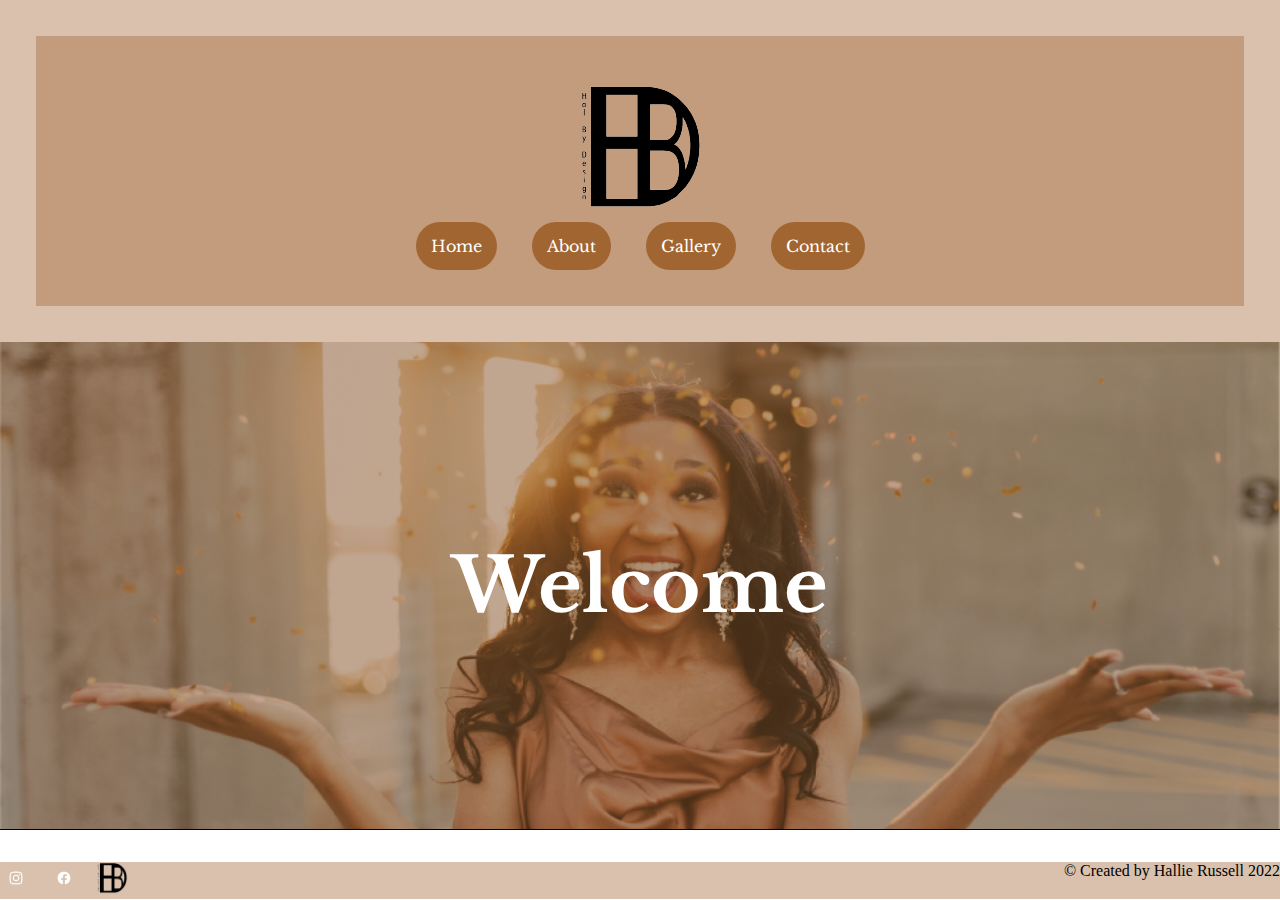
<file: index.html>
<!doctype html>
<html class="no-js" lang="en">

<head>
  <meta charset="utf-8">
  <title>Hallie Russell's Portfolio</title>
  <meta name="description" content="This contains photography and design created by Hallie Russell">
  <meta name="viewport" content="width=device-width, initial-scale=1">

  <meta property="og:title" content="">
  <meta property="og:type" content="">
  <meta property="og:url" content="">
  <meta property="og:image" content="">

  <link rel="manifest" href="site.webmanifest">
  <link rel="apple-touch-icon" href="icon.png">
  <!-- Place favicon.ico in the root directory -->

  <link rel="stylesheet" href="css/normalize.css">
  <link rel="stylesheet" href="css/main.css">

  <meta name="theme-color" content="#fafafa">
  <link rel="preconnect" href="https://fonts.googleapis.com">
  <link rel="preconnect" href="https://fonts.gstatic.com" crossorigin>
  <link href="https://fonts.googleapis.com/css2?family=Julius+Sans+One&family=Libre+Baskerville:ital,wght@0,400;0,700;1,400&family=Raleway:wght@400;500;900&display=swap" rel="stylesheet">

</head>

<body>
  <!-- Place your site's HTML here -->
  <div class="hallie-header">
    <header class="hallie-header">
      <div class="hallie-logo-wrapper">
      <img class="hallie-logo" src="./img/halbydesignlogo.png" alt="" />
      </div>
      <nav class="hallie-main-nav">
        <a class="button"href="./index.html">Home</a>
        <a class="button"href="./aboutus.html">About</a>
        <a class="button"href="./gallery.html">Gallery</a>
        <a class="button"href="./contact.html">Contact</a>
      </nav>
      <div class="mobile-nav-wrapper">
        <a class="mobile-menu"href="javascript:void(0);" class="icon" onclick="myFunction()">
          MENU
        </a>
        <nav id="myLinks" class="mobile-main-nav">
          <a class="button"href="./index.html">Home</a>
          <a class="button"href="./aboutus.html">About</a>
          <a class="button"href="./gallery.html">Gallery</a>
          <a class="button"href="./contact.html">Contact</a>
        </nav>
      </div>
    </header>
  </div>
  <div class="hallie-intro">
    <h1 class="hallie-welcome">Welcome</h1>
  </div>
  <div class="hallie-main-content-wrapper">
  <main class="hallie-main-content">
  </main>
  </div>

  <div class="hallie-footer-wrapper">
    <footer class="hallie-footer">
      <div class="hallie-social-links">
        <a class="hallie-social-link" href="https://www.instagram.com/halbydesign/" target="_blank">
          <img class="hallie-social-link-image" src="./img/instagram.png" alt="">
          <span class="hallie-social-link-text sr-only">Instagram</span>
        </a>
        <a class="hallie-social-link" href="https://www.facebook.com/halbydesignn/" target="_blank">
          <img class="hallie-social-link-image" src="./img/facebook.png" alt="">
          <span class="hallie-social-link-text sr-only">Facebook</span>
        </a>
        <a class="hallie-social-link" href="https://halbydesign.org/" target="_blank">
          <img class="hallie-social-link-image" src="./img/halbydesignlogo.png" alt="">
          <span class="hallie-social-link-text sr-only">Website</span>
        </a>
      </div>
      <span class="hallie-copyright">&copy; Created by Hallie Russell 2022</span>
    </footer>
  </div>
  <script src="js/main.js"></script>
</body>

</html>
</file>
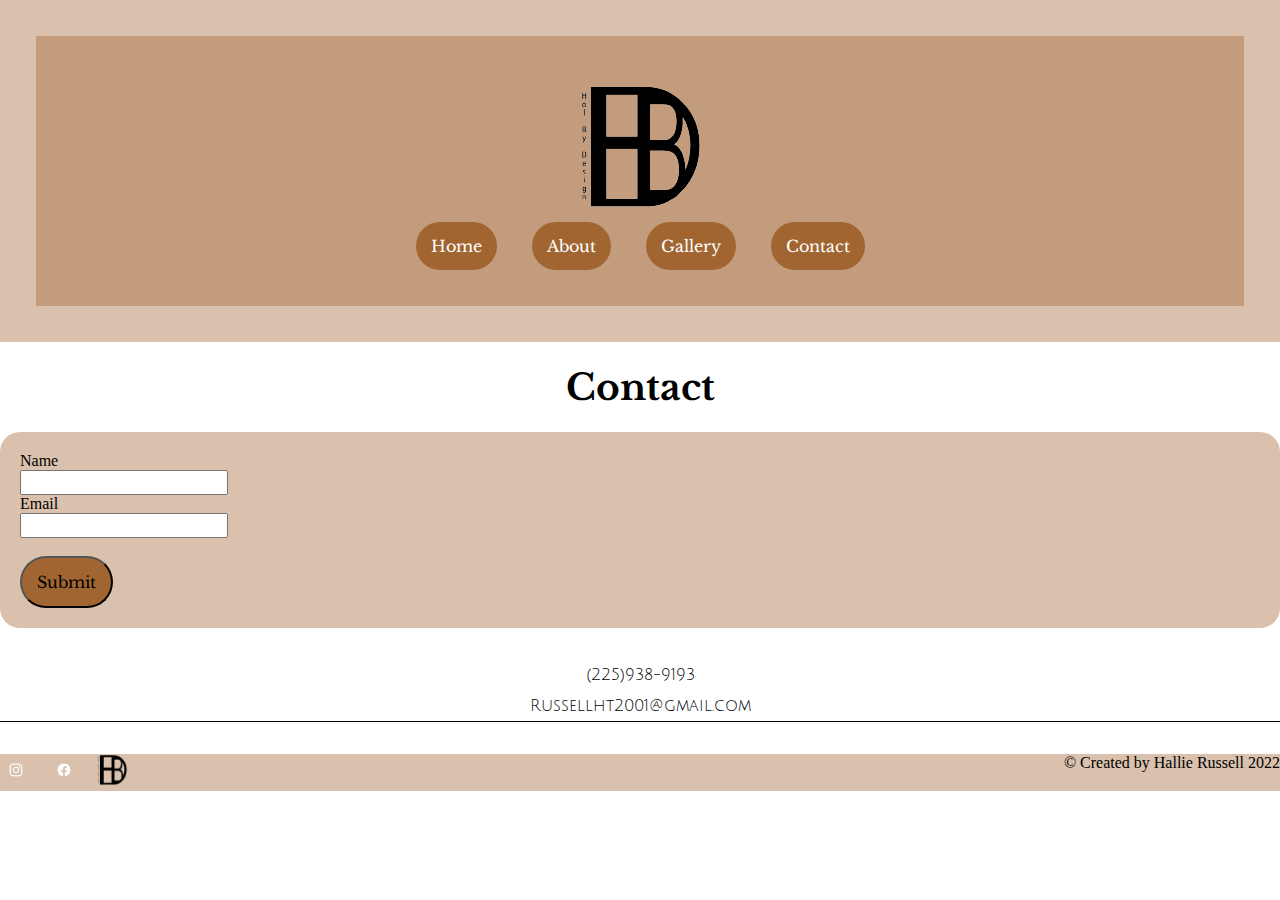
<file: contact.html>
<!doctype html>
<html class="no-js" lang="en">

<head>
  <meta charset="utf-8">
  <title>Contact Us</title>
  <meta name="description" content="Get in touch with Hallie Russell">
  <meta name="viewport" content="width=device-width, initial-scale=1">

  <meta property="og:title" content="">
  <meta property="og:type" content="">
  <meta property="og:url" content="">
  <meta property="og:image" content="">

  <link rel="manifest" href="site.webmanifest">
  <link rel="apple-touch-icon" href="icon.png">
  <!-- Place favicon.ico in the root directory -->

  <link rel="stylesheet" href="css/normalize.css">
  <link rel="stylesheet" href="css/main.css">

  <meta name="theme-color" content="#fafafa">
  <link rel="preconnect" href="https://fonts.googleapis.com">
  <link rel="preconnect" href="https://fonts.gstatic.com" crossorigin>
  <link href="https://fonts.googleapis.com/css2?family=Julius+Sans+One&family=Libre+Baskerville:ital,wght@0,400;0,700;1,400&family=Raleway:wght@400;500;900&display=swap" rel="stylesheet">

</head>

<body>
  <!-- Place your site's HTML here -->
  <div class="hallie-header">
    <header class="hallie-header">
      <div class="hallie-logo-wrapper">
      <img class="hallie-logo" src="./img/halbydesignlogo.png" alt="" />
      </div>
      <nav class="hallie-main-nav">
        <a class="button"href="./index.html">Home</a>
        <a class="button"href="./aboutus.html">About</a>
        <a class="button"href="./gallery.html">Gallery</a>
        <a class="button"href="./contact.html">Contact</a>
      </nav>
      <div class="mobile-nav-wrapper">
        <a class="mobile-menu"href="javascript:void(0);" class="icon" onclick="myFunction()">
          MENU
        </a>
        <nav id="myLinks" class="mobile-main-nav">
          <a class="button"href="./index.html">Home</a>
          <a class="button"href="./aboutus.html">About</a>
          <a class="button"href="./gallery.html">Gallery</a>
          <a class="button"href="./contact.html">Contact</a>
        </nav>
      </div>
    </header>
  </div>
  <div class="hallie-contact-content-wrapper">
    <main class="hallie-main-content">
      <h1>Contact</h1>
      <form class="contact" action="">
        <label for="name">Name</label><br>
        <input type="text" id="name" name="name" value=""><br>
        <label for="email">Email</label><br>
        <input type="email" id="email" name="email" value=""><br><br>
        <input class="button"type="submit" value="Submit">
      </form>
    </main>
  </div>
<a class="hallie-contact"href="tel:2259389193"> (225)938-9193 </a>
<a class="hallie-contact"href="mailto:russellht2001@gmail.com">Russellht2001@gmail.com</a>
<div class="hallie-footer-wrapper">
    <footer class="hallie-footer">
      <div class="hallie-social-links">
        <a class="hallie-social-link" href="https://www.instagram.com/halbydesign/" target="_blank">
          <img class="hallie-social-link-image" src="./img/instagram.png" alt="">
          <span class="hallie-social-link-text sr-only">Instagram</span>
        </a>
        <a class="hallie-social-link" href="https://www.facebook.com/halbydesignn/" target="_blank">
          <img class="hallie-social-link-image" src="./img/facebook.png" alt="">
          <span class="hallie-social-link-text sr-only">Facebook</span>
        </a>
        <a class="hallie-social-link" href="https://halbydesign.org/" target="_blank">
          <img class="hallie-social-link-image" src="./img/halbydesignlogo.png" alt="">
          <span class="hallie-social-link-text sr-only">Website</span>
        </a>
      </div>
      <span class="hallie-copyright">&copy; Created by Hallie Russell 2022</span>
    </footer>
  </div>
<script src="js/main.js"></script>
</body>
</file>
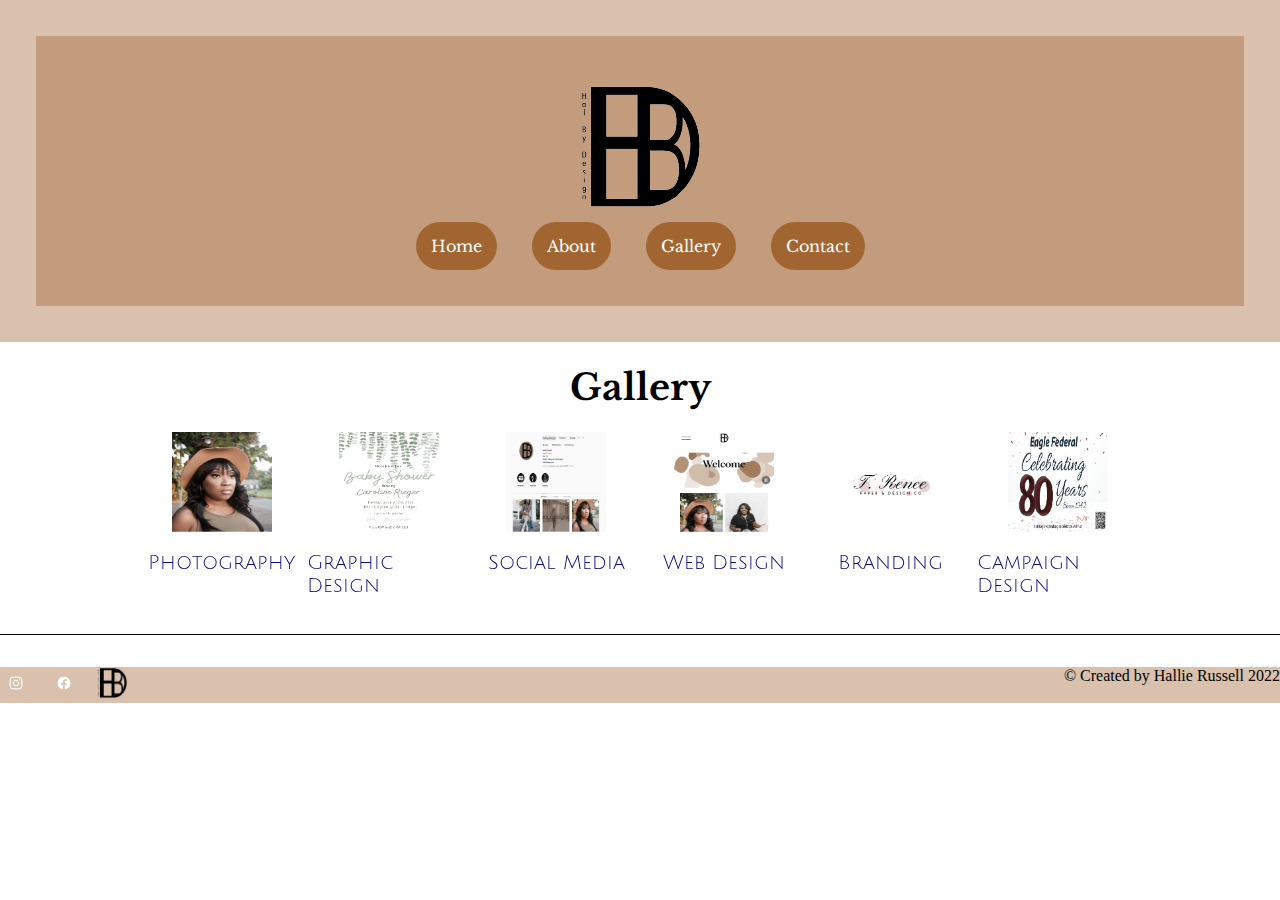
<file: gallery.html>
<!doctype html>
<html class="no-js" lang="en">

<head>
  <meta charset="utf-8">
  <title>Gallery</title>
  <meta name="description" content="This contains products and services created by Hallie Russell">
  <meta name="viewport" content="width=device-width, initial-scale=1">

  <meta property="og:title" content="">
  <meta property="og:type" content="">
  <meta property="og:url" content="">
  <meta property="og:image" content="">

  <link rel="manifest" href="site.webmanifest">
  <link rel="apple-touch-icon" href="icon.png">
  <!-- Place favicon.ico in the root directory -->

  <link rel="stylesheet" href="css/normalize.css">
  <link rel="stylesheet" href="css/main.css">

  <meta name="theme-color" content="#fafafa">
  <link rel="preconnect" href="https://fonts.googleapis.com">
  <link rel="preconnect" href="https://fonts.gstatic.com" crossorigin>
  <link href="https://fonts.googleapis.com/css2?family=Julius+Sans+One&family=Libre+Baskerville:ital,wght@0,400;0,700;1,400&family=Raleway:wght@400;500;900&display=swap" rel="stylesheet">

</head>

<body>
  <!-- Place your site's HTML here -->
  <div class="hallie-header">
    <header class="hallie-header">
      <div class="hallie-logo-wrapper">
      <img class="hallie-logo" src="./img/halbydesignlogo.png" alt="" />
      </div>
      <nav class="hallie-main-nav">
        <a class="button"href="./index.html">Home</a>
        <a class="button"href="./aboutus.html">About</a>
        <a class="button"href="./gallery.html">Gallery</a>
        <a class="button"href="./contact.html">Contact</a>
      </nav>
      <div class="mobile-nav-wrapper">
        <a class="mobile-menu"href="javascript:void(0);" class="icon" onclick="myFunction()">
          MENU
        </a>
        <nav id="myLinks" class="mobile-main-nav">
          <a class="button"href="./index.html">Home</a>
          <a class="button"href="./aboutus.html">About</a>
          <a class="button"href="./gallery.html">Gallery</a>
          <a class="button"href="./contact.html">Contact</a>
        </nav>
      </div>
    </header>
  </div> 
  <div class="hallie-main-content-wrapper">
    <main class="hallie-main-content">
      <h1>Gallery</h1>
      <ul class="hallie-service-list">
        <li>
          <a href="./gallery/photography.html">
            <img class="hallie-image"src="./img/court5.png" alt="">
            <p>Photography</p>
          </a>
        </li>
        <li>
          <a href="./gallery/graphics.html">
            <img class="hallie-image"src="./img/babyshower.png" alt="">
            <p>Graphic Design</p>
          </a>
        </li>
        <li>
          <a href="./gallery/social.html">
            <img class="hallie-image"src="./img/insta2.png" alt="">
            <p>Social Media</p>
          </a>
        </li>
        <li>
          <a href="./gallery/web.html">
            <img class="hallie-image"src="./img/web2.png" alt="">
            <p>Web Design</p>
          </a>
        </li>
        <li>
          <a href="./gallery/branding.html">
            <img class="hallie-image"src="./img/treneelogo.png" alt="">
            <p>Branding</p>
          </a>
        </li>
        <li>
          <a href="./gallery/campaign.html">
            <img class="hallie-image"src="./img/campaign.png" alt="">
            <p>Campaign Design</p>
          </a>
        </li>
      </ul>
    </main>
  </div>
  <div class="hallie-footer-wrapper">
    <footer class="hallie-footer">
      <div class="hallie-social-links">
        <a class="hallie-social-link" href="https://www.instagram.com/halbydesign/" target="_blank">
          <img class="hallie-social-link-image" src="./img/instagram.png" alt="">
          <span class="hallie-social-link-text sr-only">Instagram</span>
        </a>
        <a class="hallie-social-link" href="https://www.facebook.com/halbydesignn/" target="_blank">
          <img class="hallie-social-link-image" src="./img/facebook.png" alt="">
          <span class="hallie-social-link-text sr-only">Facebook</span>
        </a>
        <a class="hallie-social-link" href="https://halbydesign.org/" target="_blank">
          <img class="hallie-social-link-image" src="./img/halbydesignlogo.png" alt="">
          <span class="hallie-social-link-text sr-only">Website</span>
        </a>
      </div>
      <span class="hallie-copyright">&copy; Created by Hallie Russell 2022</span>
    </footer>
  </div>
  <script src="js/main.js"></script>
</body>
</file>
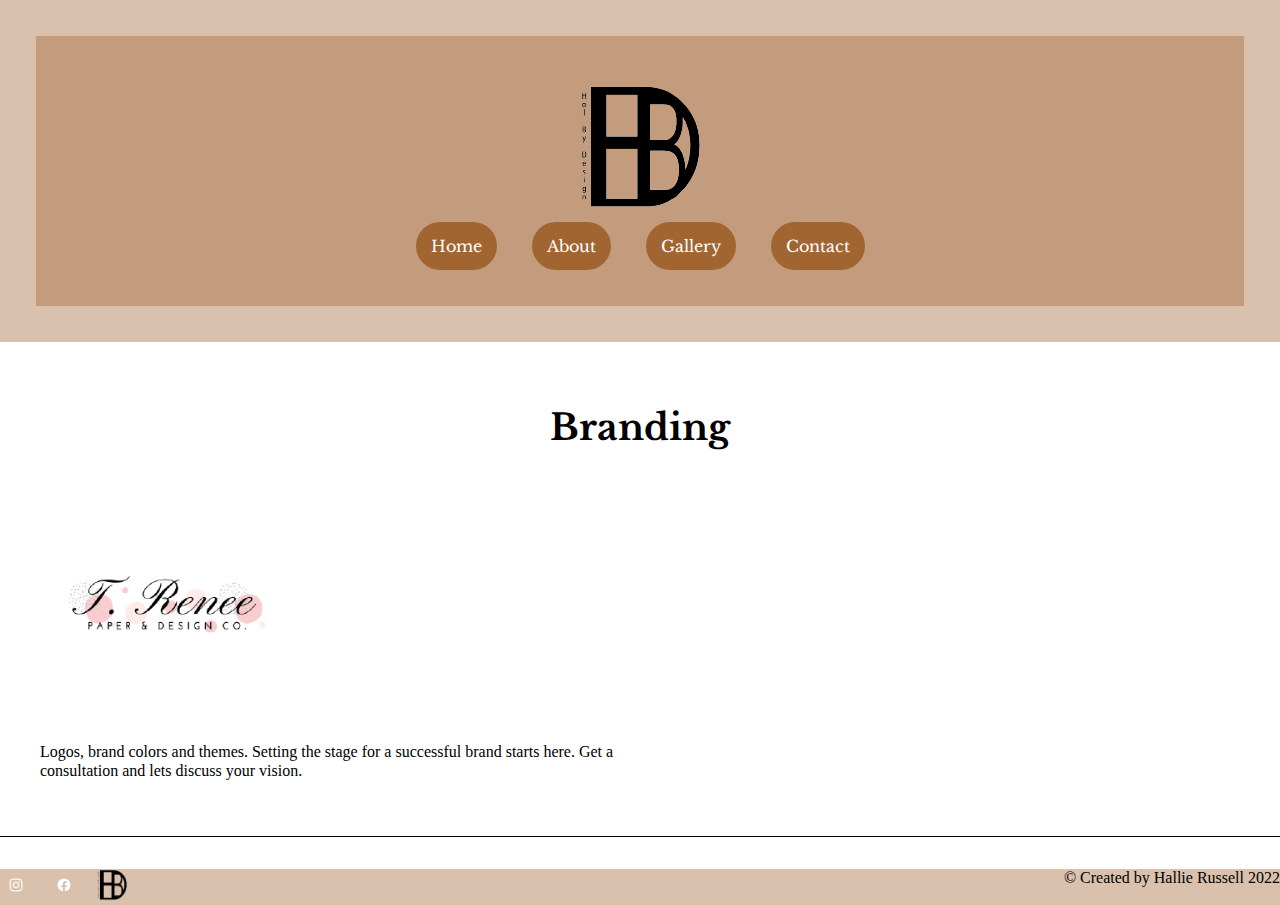
<file: gallery/branding.html>
<!doctype html>
<html class="no-js" lang="en">

<head>
  <meta charset="utf-8">
  <title>Photography</title>
  <meta name="description" content="This contains branding created by Hallie Russell">
  <meta name="viewport" content="width=device-width, initial-scale=1">

  <meta property="og:title" content="">
  <meta property="og:type" content="">
  <meta property="og:url" content="">
  <meta property="og:image" content="">

  <link rel="manifest" href="site.webmanifest">
  <link rel="apple-touch-icon" href="icon.png">
  <!-- Place favicon.ico in the root directory -->

  <link rel="stylesheet" href="../css/normalize.css">
  <link rel="stylesheet" href="../css/main.css">

  <meta name="theme-color" content="#fafafa">
  <link rel="preconnect" href="https://fonts.googleapis.com">
  <link rel="preconnect" href="https://fonts.gstatic.com" crossorigin>
  <link href="https://fonts.googleapis.com/css2?family=Julius+Sans+One&family=Libre+Baskerville:ital,wght@0,400;0,700;1,400&family=Raleway:wght@400;500;900&display=swap" rel="stylesheet">

</head>

<body>
  <!-- Place your site's HTML here -->
  <div class="hallie-header">
    <header class="hallie-header">
      <div class="hallie-logo-wrapper">
      <img class="hallie-logo" src="../img/halbydesignlogo.png" alt="" />
      </div>
      <nav class="hallie-main-nav">
        <a class="button"href="../index.html">Home</a>
        <a class="button"href="../aboutus.html">About</a>
        <a class="button"href="../gallery.html">Gallery</a>
        <a class="button"href="../contact.html">Contact</a>
      </nav>
      <div class="mobile-nav-wrapper">
        <a class="mobile-menu"href="javascript:void(0);" class="icon" onclick="myFunction()">
          MENU
        </a>
        <nav id="myLinks" class="mobile-main-nav">
          <a class="button"href="../index.html">Home</a>
          <a class="button"href="../aboutus.html">About</a>
          <a class="button"href="../gallery.html">Gallery</a>
          <a class="button"href="../contact.html">Contact</a>
        </nav>
      </div>
    </header>
  </div>
  <div class="hallie-feature-content">
    <div>
        <h1>Branding</h1>
    </div>
    <img class="hallie-feature-image"src="../img/treneelogo.png" alt="">
  <div class="hallie-content-description">
    <p class="hallie-decription">Logos, brand colors and themes. Setting the stage for a successful brand starts here. Get a consultation and lets discuss your vision.</p>
  </div>
  </div>
  <div class="hallie-footer-wrapper">
    <footer class="hallie-footer">
      <div class="hallie-social-links">
        <a class="hallie-social-link" href="https://www.instagram.com/halbydesign/" target="_blank">
          <img class="hallie-social-link-image" src="../img/instagram.png" alt="">
          <span class="hallie-social-link-text sr-only">Instagram</span>
        </a>
        <a class="hallie-social-link" href="https://www.facebook.com/halbydesignn/" target="_blank">
          <img class="hallie-social-link-image" src="../img/facebook.png" alt="">
          <span class="hallie-social-link-text sr-only">Facebook</span>
        </a>
        <a class="hallie-social-link" href="https://halbydesign.org/" target="_blank">
          <img class="hallie-social-link-image" src="../img/halbydesignlogo.png" alt="">
          <span class="hallie-social-link-text sr-only">Website</span>
        </a>
      </div>
      <span class="hallie-copyright">&copy; Created by Hallie Russell 2022</span>
    </footer>
  </div>
  <script src="../js/main.js"></script>
</body>
</file>
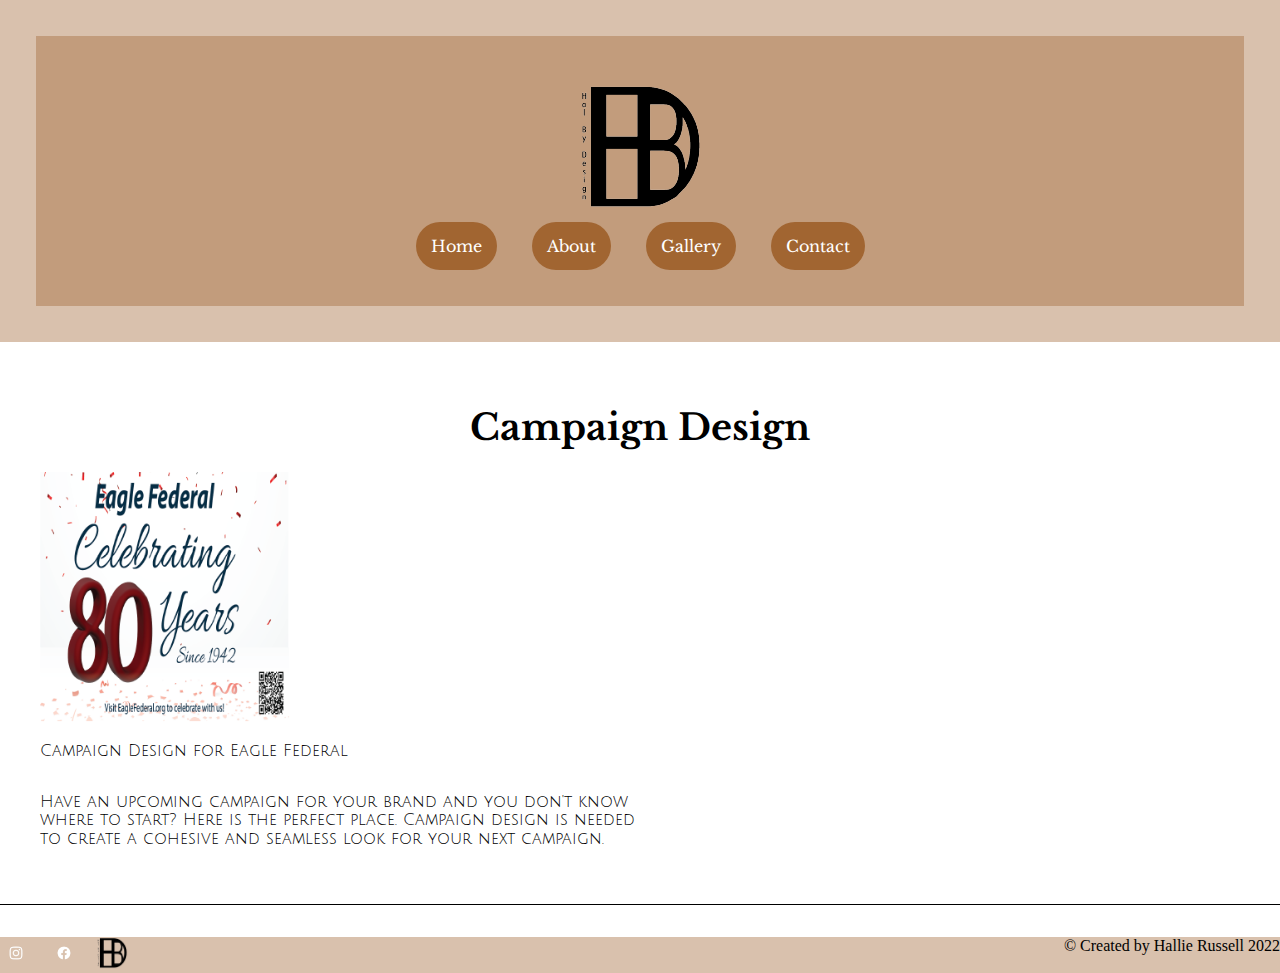
<file: gallery/campaign.html>
<!doctype html>
<html class="no-js" lang="en">

<head>
  <meta charset="utf-8">
  <title>Photography</title>
  <meta name="description" content="This contains campaign elements created by Hallie Russell">
  <meta name="viewport" content="width=device-width, initial-scale=1">

  <meta property="og:title" content="">
  <meta property="og:type" content="">
  <meta property="og:url" content="">
  <meta property="og:image" content="">

  <link rel="manifest" href="site.webmanifest">
  <link rel="apple-touch-icon" href="icon.png">
  <!-- Place favicon.ico in the root directory -->

  <link rel="stylesheet" href="../css/normalize.css">
  <link rel="stylesheet" href="../css/main.css">

  <meta name="theme-color" content="#fafafa">
  <link rel="preconnect" href="https://fonts.googleapis.com">
  <link rel="preconnect" href="https://fonts.gstatic.com" crossorigin>
  <link href="https://fonts.googleapis.com/css2?family=Julius+Sans+One&family=Libre+Baskerville:ital,wght@0,400;0,700;1,400&family=Raleway:wght@400;500;900&display=swap" rel="stylesheet">

</head>

<body>
  <!-- Place your site's HTML here -->
  <div class="hallie-header">
    <header class="hallie-header">
      <div class="hallie-logo-wrapper">
      <img class="hallie-logo" src="../img/halbydesignlogo.png" alt="" />
      </div>
      <nav class="hallie-main-nav">
        <a class="button"href="../index.html">Home</a>
        <a class="button"href="../aboutus.html">About</a>
        <a class="button"href="../gallery.html">Gallery</a>
        <a class="button"href="../contact.html">Contact</a>
      </nav>
      <div class="mobile-nav-wrapper">
        <a class="mobile-menu"href="javascript:void(0);" class="icon" onclick="myFunction()">
          MENU
        </a>
        <nav id="myLinks" class="mobile-main-nav">
          <a class="button"href="../index.html">Home</a>
          <a class="button"href="../aboutus.html">About</a>
          <a class="button"href="../gallery.html">Gallery</a>
          <a class="button"href="../contact.html">Contact</a>
        </nav>
      </div>
    </header>
  </div>
  <div class="hallie-feature-content">
    <div>
        <h1>Campaign Design</h1>
    </div>
    <img class="hallie-feature-image"src="../img/campaign.png" alt="">
    <p class="hallie-description">Campaign Design for Eagle Federal</p>
  <div class="hallie-content-description">
    <p Class="hallie-description">Have an upcoming campaign for your brand and you don't know where to start? Here is the perfect place. Campaign design is needed to create a cohesive and seamless look for your next campaign.</p>
  </div>
  </div>
  <div class="hallie-footer-wrapper">
    <footer class="hallie-footer">
      <div class="hallie-social-links">
        <a class="hallie-social-link" href="https://www.instagram.com/halbydesign/" target="_blank">
          <img class="hallie-social-link-image" src="../img/instagram.png" alt="">
          <span class="hallie-social-link-text sr-only">Instagram</span>
        </a>
        <a class="hallie-social-link" href="https://www.facebook.com/halbydesignn/" target="_blank">
          <img class="hallie-social-link-image" src="../img/facebook.png" alt="">
          <span class="hallie-social-link-text sr-only">Facebook</span>
        </a>
        <a class="hallie-social-link" href="https://halbydesign.org/" target="_blank">
          <img class="hallie-social-link-image" src="../img/halbydesignlogo.png" alt="">
          <span class="hallie-social-link-text sr-only">Website</span>
        </a>
      </div>
      <span class="hallie-copyright">&copy; Created by Hallie Russell 2022</span>
    </footer>
  </div>
  <script src="../js/main.js"></script>
</body>
</file>
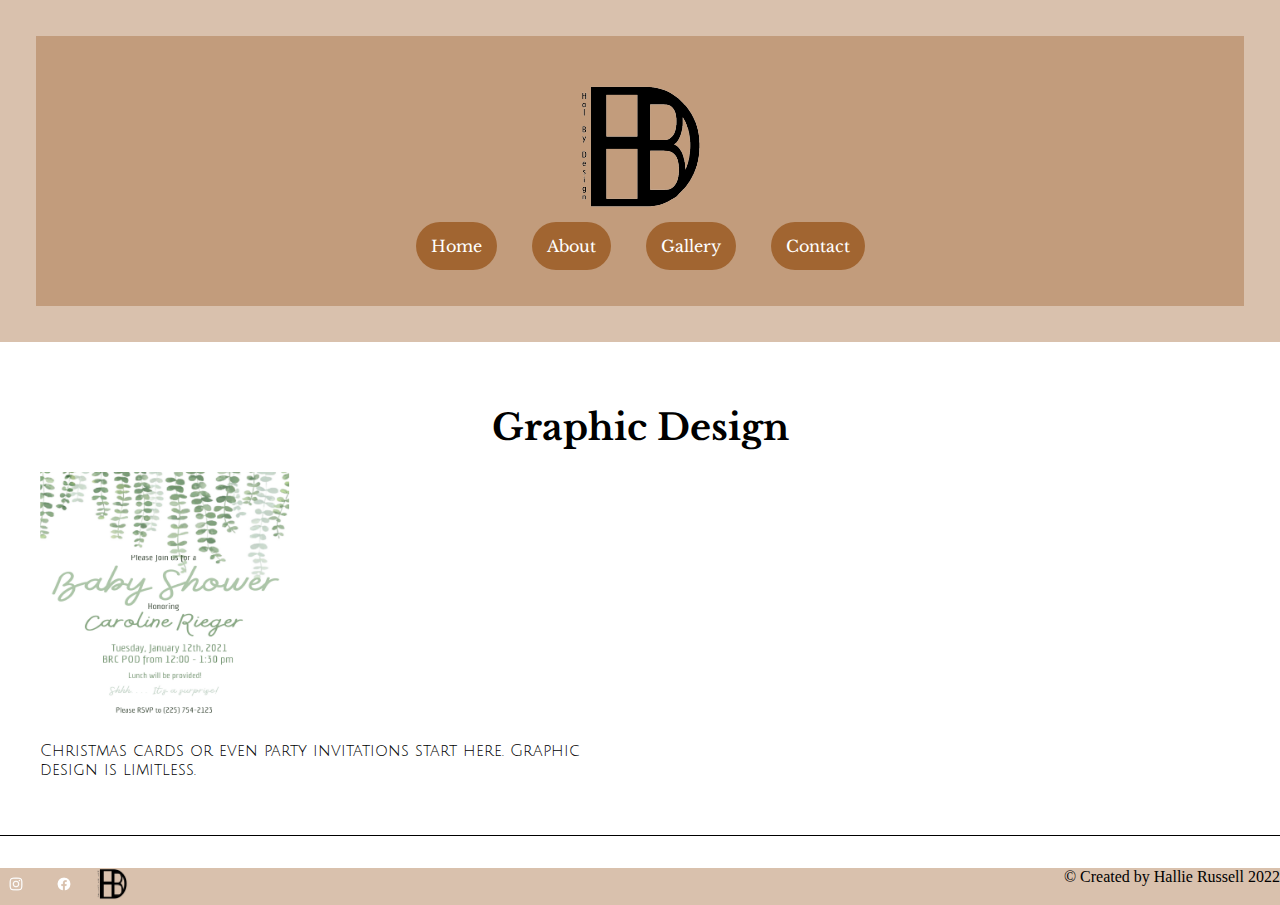
<file: gallery/graphics.html>
<!doctype html>
<html class="no-js" lang="en">

<head>
  <meta charset="utf-8">
  <title>Graphic Design</title>
  <meta name="description" content="This contains graphic design created by Hallie Russell">
  <meta name="viewport" content="width=device-width, initial-scale=1">

  <meta property="og:title" content="">
  <meta property="og:type" content="">
  <meta property="og:url" content="">
  <meta property="og:image" content="">

  <link rel="manifest" href="site.webmanifest">
  <link rel="apple-touch-icon" href="icon.png">
  <!-- Place favicon.ico in the root directory -->

  <link rel="stylesheet" href="../css/normalize.css">
  <link rel="stylesheet" href="../css/main.css">

  <meta name="theme-color" content="#fafafa">
  <link rel="preconnect" href="https://fonts.googleapis.com">
  <link rel="preconnect" href="https://fonts.gstatic.com" crossorigin>
  <link href="https://fonts.googleapis.com/css2?family=Julius+Sans+One&family=Libre+Baskerville:ital,wght@0,400;0,700;1,400&family=Raleway:wght@400;500;900&display=swap" rel="stylesheet">

</head>

<body>
  <!-- Place your site's HTML here -->
  <div class="hallie-header">
    <header class="hallie-header">
      <div class="hallie-logo-wrapper">
      <img class="hallie-logo" src="../img/halbydesignlogo.png" alt="" />
      </div>
      <nav class="hallie-main-nav">
        <a class="button"href="../index.html">Home</a>
        <a class="button"href="../aboutus.html">About</a>
        <a class="button"href="../gallery.html">Gallery</a>
        <a class="button"href="../contact.html">Contact</a>
      </nav>
      <div class="mobile-nav-wrapper">
        <a class="mobile-menu"href="javascript:void(0);" class="icon" onclick="myFunction()">
          MENU
        </a>
        <nav id="myLinks" class="mobile-main-nav">
          <a class="button"href="../index.html">Home</a>
          <a class="button"href="../aboutus.html">About</a>
          <a class="button"href="../gallery.html">Gallery</a>
          <a class="button"href="../contact.html">Contact</a>
        </nav>
      </div>
    </header>
  </div>
  <div class="hallie-feature-content">
    <div>
        <h1>Graphic Design</h1>
    </div>
    <img class="hallie-feature-image"src="../img/babyshower.png" alt="">
    <div class="hallie-content-description">
        <p class="hallie-description">Christmas cards or even party invitations start here. Graphic design is limitless.</p>
      </div>
  </div>
  <div class="hallie-footer-wrapper">
    <footer class="hallie-footer">
      <div class="hallie-social-links">
        <a class="hallie-social-link" href="https://www.instagram.com/halbydesign/" target="_blank">
          <img class="hallie-social-link-image" src="../img/instagram.png" alt="">
          <span class="hallie-social-link-text sr-only">Instagram</span>
        </a>
        <a class="hallie-social-link" href="https://www.facebook.com/halbydesignn/" target="_blank">
          <img class="hallie-social-link-image" src="../img/facebook.png" alt="">
          <span class="hallie-social-link-text sr-only">Facebook</span>
        </a>
        <a class="hallie-social-link" href="https://halbydesign.org/" target="_blank">
          <img class="hallie-social-link-image" src="../img/halbydesignlogo.png" alt="">
          <span class="hallie-social-link-text sr-only">Website</span>
        </a>
      </div>
      <span class="hallie-copyright">&copy; Created by Hallie Russell 2022</span>
    </footer>
  </div>
  <script src="../js/main.js"></script>
</body>
</file>
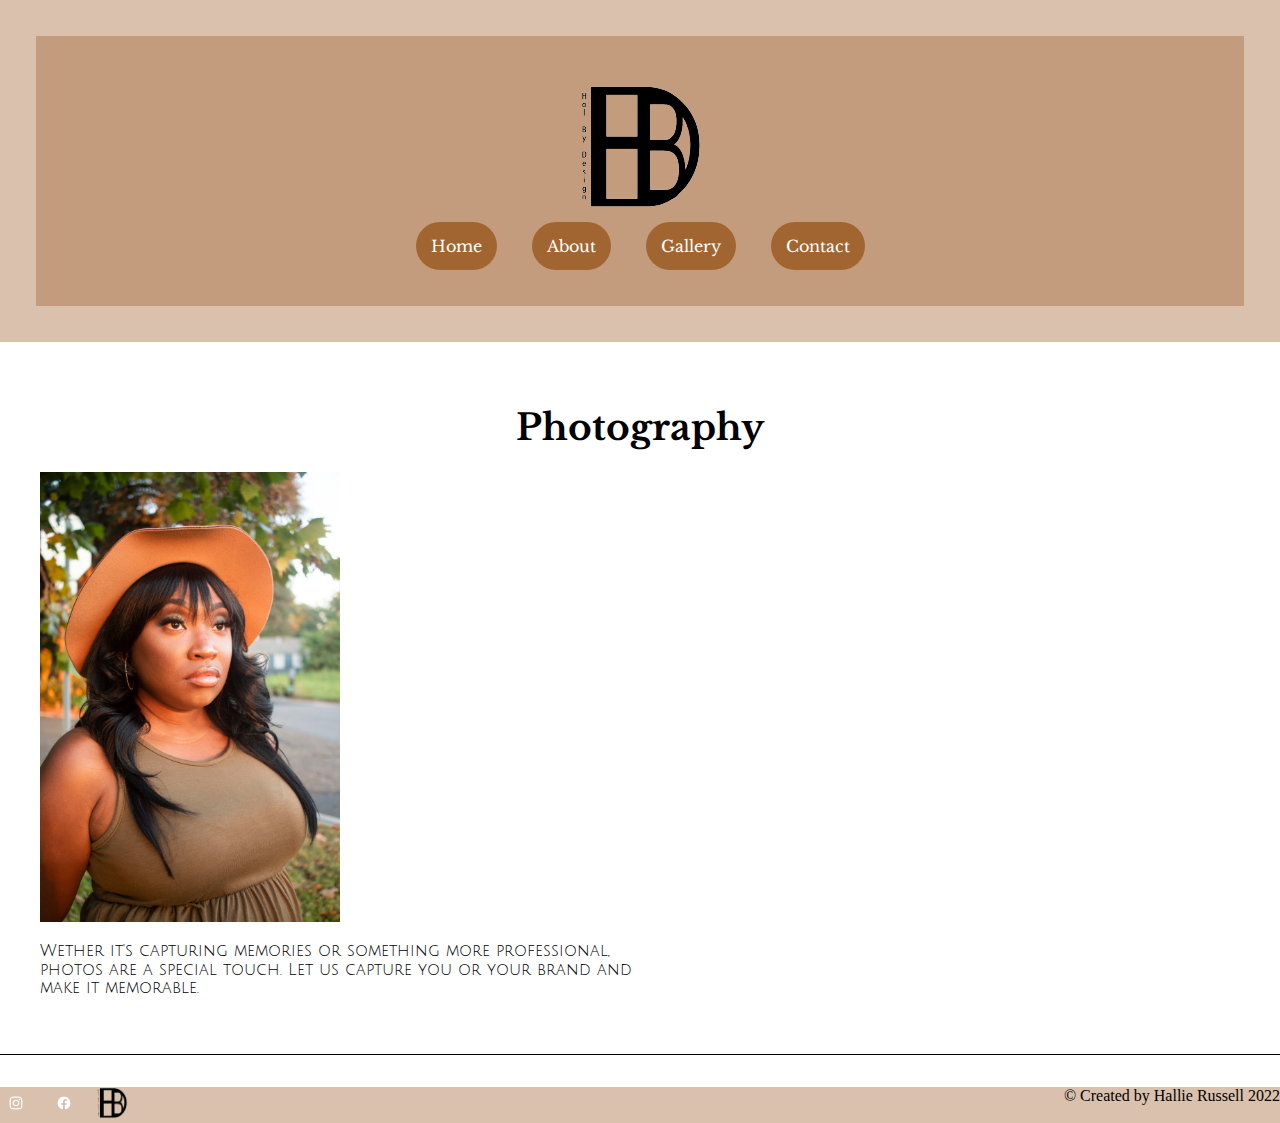
<file: gallery/photography.html>
<!doctype html>
<html class="no-js" lang="en">

<head>
  <meta charset="utf-8">
  <title>Photography</title>
  <meta name="description" content="This contains photography by Hallie Russell">
  <meta name="viewport" content="width=device-width, initial-scale=1">

  <meta property="og:title" content="">
  <meta property="og:type" content="">
  <meta property="og:url" content="">
  <meta property="og:image" content="">

  <link rel="manifest" href="site.webmanifest">
  <link rel="apple-touch-icon" href="icon.png">
  <!-- Place favicon.ico in the root directory -->

  <link rel="stylesheet" href="../css/normalize.css">
  <link rel="stylesheet" href="../css/main.css">

  <meta name="theme-color" content="#fafafa">
  <link rel="preconnect" href="https://fonts.googleapis.com">
  <link rel="preconnect" href="https://fonts.gstatic.com" crossorigin>
  <link href="https://fonts.googleapis.com/css2?family=Julius+Sans+One&family=Libre+Baskerville:ital,wght@0,400;0,700;1,400&family=Raleway:wght@400;500;900&display=swap" rel="stylesheet">

</head>

<body>
  <!-- Place your site's HTML here -->
  <div class="hallie-header">
    <header class="hallie-header">
      <div class="hallie-logo-wrapper">
      <img class="hallie-logo" src="../img/halbydesignlogo.png" alt="" />
      </div>
      <nav class="hallie-main-nav">
        <a class="button"href="../index.html">Home</a>
        <a class="button"href="../aboutus.html">About</a>
        <a class="button"href="../gallery.html">Gallery</a>
        <a class="button"href="../contact.html">Contact</a>
      </nav>
      <div class="mobile-nav-wrapper">
        <a class="mobile-menu"href="javascript:void(0);" class="icon" onclick="myFunction()">
          MENU
        </a>
        <nav id="myLinks" class="mobile-main-nav">
          <a class="button"href="../index.html">Home</a>
          <a class="button"href="../aboutus.html">About</a>
          <a class="button"href="../gallery.html">Gallery</a>
          <a class="button"href="../contact.html">Contact</a>
        </nav>
      </div>
    </header>
  </div>
  <div class="hallie-feature-content">
    <div>
        <h1>Photography</h1>
    </div>
    <img class="hallie-image-main"src="../img/court6.jpeg" alt="">
  <div class="hallie-content-description">
    <p class="hallie-description">Wether it's capturing memories or something more professional, photos are a special touch. Let us capture you or your brand and make it memorable.</p>
  </div>
  </div>
  <div class="hallie-footer-wrapper">
    <footer class="hallie-footer">
      <div class="hallie-social-links">
        <a class="hallie-social-link" href="https://www.instagram.com/halbydesign/" target="_blank">
          <img class="hallie-social-link-image" src="../img/instagram.png" alt="">
          <span class="hallie-social-link-text sr-only">Instagram</span>
        </a>
        <a class="hallie-social-link" href="https://www.facebook.com/halbydesignn/" target="_blank">
          <img class="hallie-social-link-image" src="../img/facebook.png" alt="">
          <span class="hallie-social-link-text sr-only">Facebook</span>
        </a>
        <a class="hallie-social-link" href="https://halbydesign.org/" target="_blank">
          <img class="hallie-social-link-image" src="../img/halbydesignlogo.png" alt="">
          <span class="hallie-social-link-text sr-only">Website</span>
        </a>
      </div>
      <span class="hallie-copyright">&copy; Created by Hallie Russell 2022</span>
    </footer>
  </div>
  <script src="../js/main.js"></script>
</body>
</file>
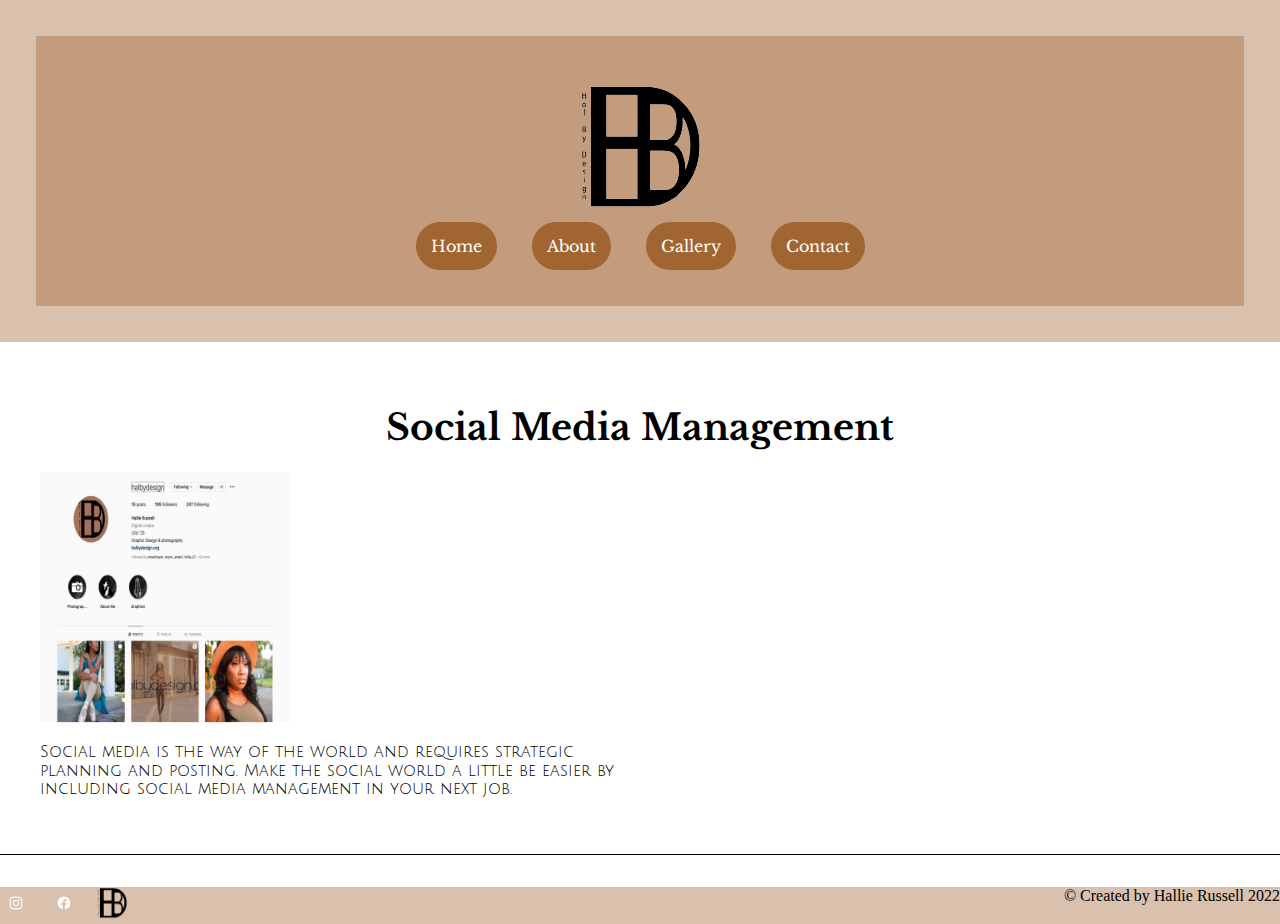
<file: gallery/social.html>
<!doctype html>
<html class="no-js" lang="en">

<head>
  <meta charset="utf-8">
  <title>Photography</title>
  <meta name="description" content="This contains social media elements created by Hallie Russell">
  <meta name="viewport" content="width=device-width, initial-scale=1">

  <meta property="og:title" content="">
  <meta property="og:type" content="">
  <meta property="og:url" content="">
  <meta property="og:image" content="">

  <link rel="manifest" href="site.webmanifest">
  <link rel="apple-touch-icon" href="icon.png">
  <!-- Place favicon.ico in the root directory -->

  <link rel="stylesheet" href="../css/normalize.css">
  <link rel="stylesheet" href="../css/main.css">

  <meta name="theme-color" content="#fafafa">
  <link rel="preconnect" href="https://fonts.googleapis.com">
  <link rel="preconnect" href="https://fonts.gstatic.com" crossorigin>
  <link href="https://fonts.googleapis.com/css2?family=Julius+Sans+One&family=Libre+Baskerville:ital,wght@0,400;0,700;1,400&family=Raleway:wght@400;500;900&display=swap" rel="stylesheet">

</head>

<body>
  <!-- Place your site's HTML here -->
  <div class="hallie-header">
    <header class="hallie-header">
      <div class="hallie-logo-wrapper">
      <img class="hallie-logo" src="../img/halbydesignlogo.png" alt="" />
      </div>
      <nav class="hallie-main-nav">
        <a class="button"href="../index.html">Home</a>
        <a class="button"href="../aboutus.html">About</a>
        <a class="button"href="../gallery.html">Gallery</a>
        <a class="button"href="../contact.html">Contact</a>
      </nav>
      <div class="mobile-nav-wrapper">
        <a class="mobile-menu"href="javascript:void(0);" class="icon" onclick="myFunction()">
          MENU
        </a>
        <nav id="myLinks" class="mobile-main-nav">
          <a class="button"href="../index.html">Home</a>
          <a class="button"href="../aboutus.html">About</a>
          <a class="button"href="../gallery.html">Gallery</a>
          <a class="button"href="../contact.html">Contact</a>
        </nav>
      </div>
    </header>
  </div>
  <div class="hallie-feature-content">
    <div>
      <h1>Social Media Management</h1>
  </div>
    <img class="hallie-feature-image"src="../img/insta2.png" alt="">
  <div class="hallie-content-description">
    <p class="hallie-description">Social media is the way of the world and requires strategic planning and posting. Make the social world a little be easier by including social media management in your next job.</p>
  </div>
  </div>
  <div class="hallie-footer-wrapper">
    <footer class="hallie-footer">
      <div class="hallie-social-links">
        <a class="hallie-social-link" href="https://www.instagram.com/halbydesign/" target="_blank">
          <img class="hallie-social-link-image" src="../img/instagram.png" alt="">
          <span class="hallie-social-link-text sr-only">Instagram</span>
        </a>
        <a class="hallie-social-link" href="https://www.facebook.com/halbydesignn/" target="_blank">
          <img class="hallie-social-link-image" src="../img/facebook.png" alt="">
          <span class="hallie-social-link-text sr-only">Facebook</span>
        </a>
        <a class="hallie-social-link" href="https://halbydesign.org/" target="_blank">
          <img class="hallie-social-link-image" src="../img/halbydesignlogo.png" alt="">
          <span class="hallie-social-link-text sr-only">Website</span>
        </a>
      </div>
      <span class="hallie-copyright">&copy; Created by Hallie Russell 2022</span>
    </footer>
  </div>
  <script src="../js/main.js"></script>
</body>
</file>
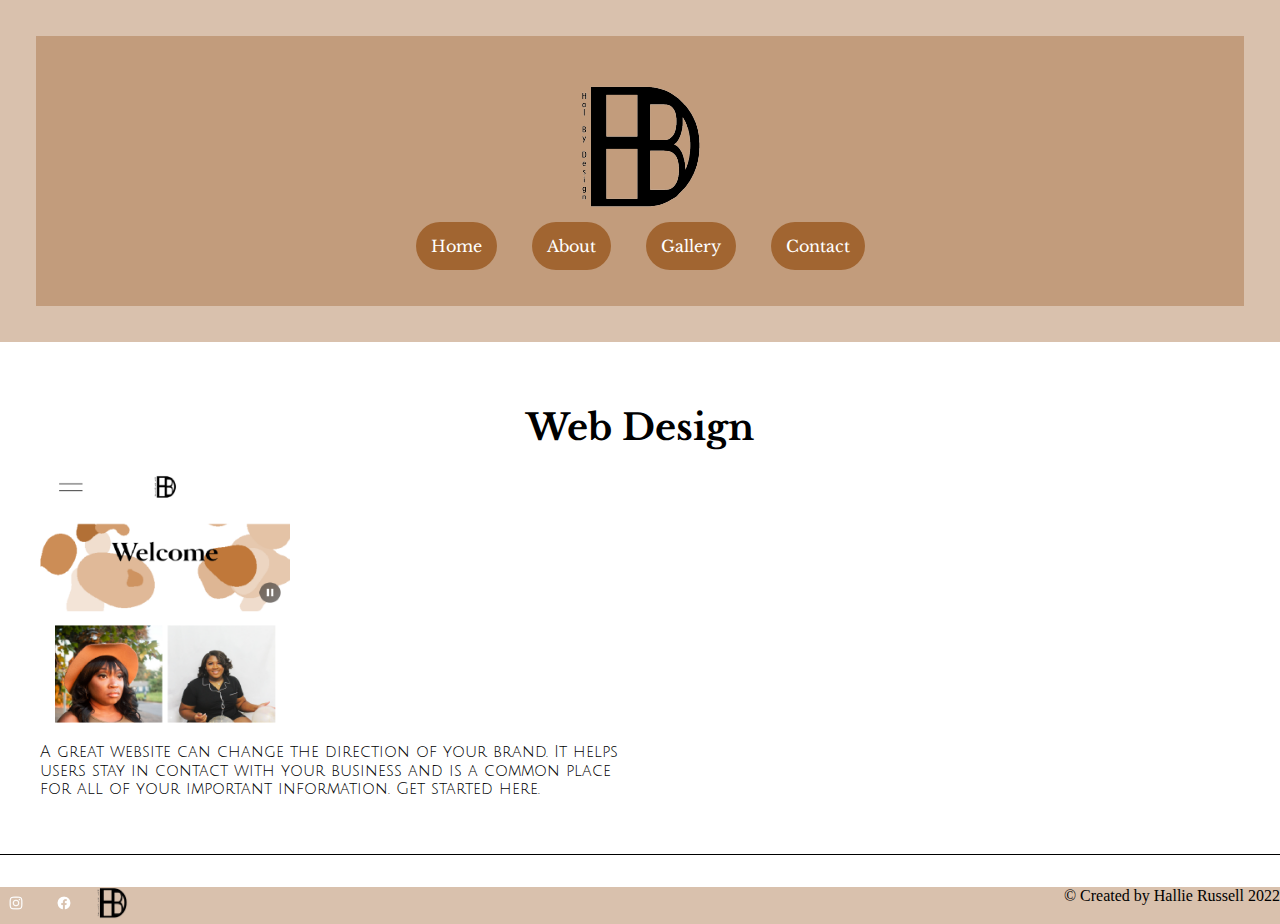
<file: gallery/web.html>
<!doctype html>
<html class="no-js" lang="en">

<head>
  <meta charset="utf-8">
  <title>Photography</title>
  <meta name="description" content="This contains web designs created by Hallie Russell">
  <meta name="viewport" content="width=device-width, initial-scale=1">

  <meta property="og:title" content="">
  <meta property="og:type" content="">
  <meta property="og:url" content="">
  <meta property="og:image" content="">

  <link rel="manifest" href="site.webmanifest">
  <link rel="apple-touch-icon" href="icon.png">
  <!-- Place favicon.ico in the root directory -->

  <link rel="stylesheet" href="../css/normalize.css">
  <link rel="stylesheet" href="../css/main.css">

  <meta name="theme-color" content="#fafafa">
  <link rel="preconnect" href="https://fonts.googleapis.com">
  <link rel="preconnect" href="https://fonts.gstatic.com" crossorigin>
  <link href="https://fonts.googleapis.com/css2?family=Julius+Sans+One&family=Libre+Baskerville:ital,wght@0,400;0,700;1,400&family=Raleway:wght@400;500;900&display=swap" rel="stylesheet">

</head>

<body>
  <!-- Place your site's HTML here -->
  <div class="hallie-header">
    <header class="hallie-header">
      <div class="hallie-logo-wrapper">
      <img class="hallie-logo" src="../img/halbydesignlogo.png" alt="" />
      </div>
      <nav class="hallie-main-nav">
        <a class="button"href="../index.html">Home</a>
        <a class="button"href="../aboutus.html">About</a>
        <a class="button"href="../gallery.html">Gallery</a>
        <a class="button"href="../contact.html">Contact</a>
      </nav>
      <div class="mobile-nav-wrapper">
        <a class="mobile-menu"href="javascript:void(0);" class="icon" onclick="myFunction()">
          MENU
        </a>
        <nav id="myLinks" class="mobile-main-nav">
          <a class="button"href="../index.html">Home</a>
          <a class="button"href="../aboutus.html">About</a>
          <a class="button"href="../gallery.html">Gallery</a>
          <a class="button"href="../contact.html">Contact</a>
        </nav>
      </div>
    </header>
  </div>
  <div class="hallie-feature-content">
    <div>
        <h1>Web Design</h1>
    </div>
    <img class="hallie-feature-image"src="../img/web2.png" alt="">
  <div class="hallie-content-description">
    <p class="hallie-description">A great website can change the direction of your brand. It helps users stay in contact with your business and is a common place for all of your important information. Get started here.</p>
  </div>
  </div>
  <div class="hallie-footer-wrapper">
    <footer class="hallie-footer">
      <div class="hallie-social-links">
        <a class="hallie-social-link" href="https://www.instagram.com/halbydesign/" target="_blank">
          <img class="hallie-social-link-image" src="../img/instagram.png" alt="">
          <span class="hallie-social-link-text sr-only">Instagram</span>
        </a>
        <a class="hallie-social-link" href="https://www.facebook.com/halbydesignn/" target="_blank">
          <img class="hallie-social-link-image" src="../img/facebook.png" alt="">
          <span class="hallie-social-link-text sr-only">Facebook</span>
        </a>
        <a class="hallie-social-link" href="https://halbydesign.org/" target="_blank">
          <img class="hallie-social-link-image" src="../img/halbydesignlogo.png" alt="">
          <span class="hallie-social-link-text sr-only">Website</span>
        </a>
      </div>
      <span class="hallie-copyright">&copy; Created by Hallie Russell 2022</span>
    </footer>
  </div>
  <script src="../js/main.js"></script>
</body>
</file>
<file: css/main.css>
/* Place CSS styles here */
.sr-only {
    position: absolute;
    width: 1px;
    height: 1px;
    padding: 0;
    overflow: hidden;
    clip: rect(0,0,0,0);
    white-space: nowrap;
    -webkit-clip-path: inset(50%);
    clip-path: inset(50%);
    border: 0;
  }
.hallie-logo {
    width: 130px;
    display: block;
    justify-content: center;
    padding: 10px;
  }
.hallie-logo-wrapper{
max-width: 2000px;
display: flex;
justify-content: center;
}
.hallie-welcome{
    display: flex;
    justify-content: center;
    color:white;
    font-family:'Libre Baskerville', serif;
    font-size: 75px;
}
.hallie-header-wrapper,
.hallie-main-content-wrapper,
.hallie-footer-wrapper
.hallie-main-content {
    max-width: 1000px;
    margin-left: auto;
    margin-right: auto;
}
.hallie-header{
max-width: 2000px;
background-color:rgba(161, 101, 49, 0.40);
padding: 36px;
}
.hallie-intro{
    background:
    linear-gradient(
        rgba(161, 101, 49, 0.40),
        rgba(161, 101, 49, 0.40)
    ),
    url(../img/hallie3.png);
  padding-top: 150px;
  padding-bottom: 150px;
  background-position: center;
  background-size: cover;
  display: flex;
  justify-content: center;
}
.hallie-feature-image {
    max-width: 250px;
  }
  
.hallie-feature-images {
    display: flex;
    gap: 12px;
  }
body{
background-color: white
}
h1{
display: flex;
justify-content: center;
color: black;
font-family:'Libre Baskerville', serif;
font-size: 36px;
}
.contact{
    padding: 20px;
    border-radius: 20px;
    background: rgba(161, 101, 49, 0.40);
    margin-bottom: 32px;
}
.hallie-contact {
display: flex;
justify-content: center;
font-family:'Julius Sans One', sans-serif;
text-decoration: none;
color: black;
padding: 6px
}
.submit-button{
display: flex;
justify-content: center;
}
.hallie-main-nav {
    display: flex;
    justify-content: center;
    gap: 35px;
}
.button{
    font-family: 'Libre Baskerville', serif;
    background-color:#a16531;
    color:black;
    border-radius: 30px;
    font-size: 16px;
    padding: 15px;
}
.button:hover,
.button:focus {
    background-color:white;
    border-color: #deded2;
}
.hallie-main-nav a {
    text-decoration: none;
    color: white;
    transition: all ease .25s;
}
  
.hallie-main-nav a:hover {
    color: black;
}
.hallie-social-link:hover {
    border: 2px solid black;
}
  
.hallie-social-links {
    display: flex;
    gap: 16px;
}
  
.hallie-social-link-image {
    width: 32px;
}
.hallie-service-list {
    padding-left: 0;
    list-style-type: none;
    display: grid;
    grid-template-columns: repeat(auto-fit, minmax(120px, 1fr));
    grid-gap: 4px;
}
.hallie-about-wrapper{
max-width: 800px;
}
.hallie-about{
max-width: 800px;
font-family:'Julius Sans One', sans-serif; ;
display: flex;
justify-content: center;
text-align: center;
}
@media (max-width: 999px) {
    .hallie-service-list {
        grid-template-columns: repeat(auto-fit, minmax(180px, 1fr));

    }
}
  
.hallie-service-list a {
    display: flex;
    flex-direction: column;
    align-items: center;
    filter: grayscale(.5);
    text-decoration: none;
}
  
.hallie-service-list a:hover {
    filter: grayscale(0);
}
  
.hallie-service-list p {
    font-family:'Julius Sans One', sans-serif;
    font-size: 20px;
}
  
.hallie-footer-wrapper {
    padding-top: 32px;
    border-top: 1px solid black;
}
  
.hallie-footer {
    background-color: rgba(161, 101, 49, 0.40);
    display: flex;
    justify-content: space-between;
}
.hallie-copyright{
display: flex;
justify-content: center;
}
@media (max-width: 1000px) {
    .hallie-main-nav {
      display: none;
    }
  }
.mobile-main-nav {
    display: none;
    flex-direction: column;
    align-items:center;
    text-decoration: none;
    background-color:rgba(161, 101, 49, 0.40);
    position: absolute;
    top: 132px;
    left: 0;
    right: 0;
  }
  .mobile-main-nav a {
    padding: 8px;
    text-decoration: none;
  }
  
  @media (min-width: 1000px) {
    .mobile-nav-wrapper {
      display: none;
    }
  }
.mobile-menu{
    font-family:'Julius Sans One', sans-serif;
    text-decoration: none;
    color: black;
}
.hallie-image{
max-width: 100px;
}
.hallie-image-main{
max-width: 300px;
}
.hallie-feature-content{
padding: 40px;
}
.hallie-image-main-about{
max-width: 300px;
}
.hallie-gallery-single{
display: flex;
justify-content:right;
}
.hallie-description{
    font-family:'Julius Sans One', sans-serif;
}
.hallie-content-description{
max-width: 600px;
display: flex;
}
</file>
